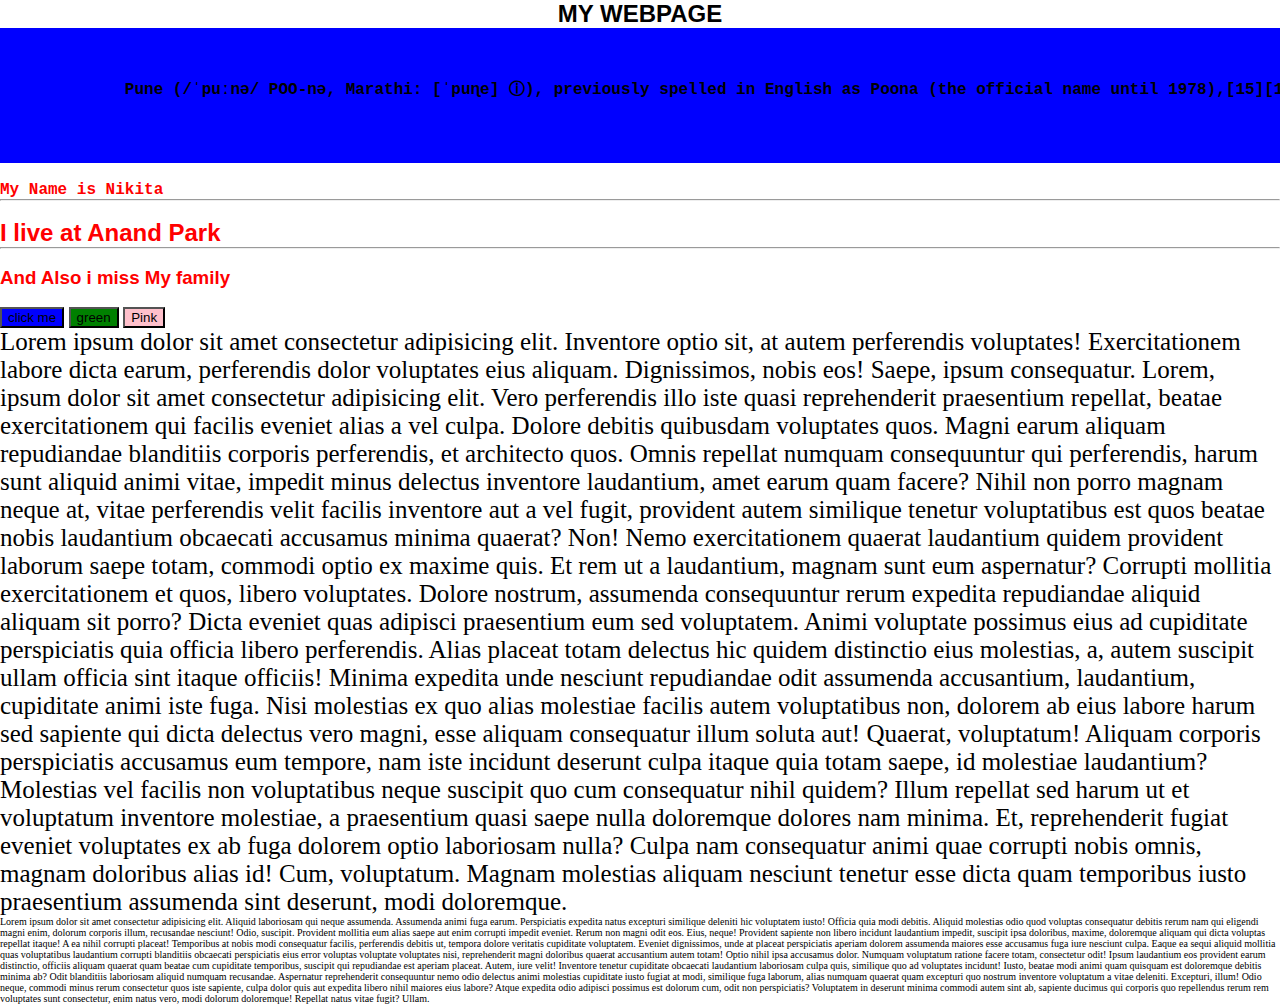
<file: MyCSS/index.html>
<!DOCTYPE html>
<html>
<head>
    <title>My First Css Assignment by Apna College</title>
    <link rel="stylesheet" href="style.css">
    <style>
    #b3{
        background-color:pink;
    }
    </style>
</head>
    <body>
        <div id="font">
        <h2 class="h2">
            My Webpage
            </h2>
        <div id="box" aria-colspan="30px">
            <pre>
                <h1>
                   
             Pune (/ˈpuːnə/ POO-nə, Marathi: [ˈpuɳe] ⓘ), previously spelled in English as Poona (the official name until 1978),[15][16] is a city in Maharashtra state in the Deccan plateau in Western India. It is the administrative headquarters of the Pune district, and of Pune division. According to the 2011 Census of India, Pune is the ninth-most populous city in India with a population of 3.1 million residents within the city limits, and has a population of 7.2 million residents in the metropolitan region, making it the eight-most populous metropolitan area in India. [17] The city of Pune is part of Pune Metropolitan Region.[18] Pune is one of the largest IT hubs in India.[19][20] It is also one of the most important automobile and manufacturing hubs of India.[21] Pune is often referred to as "Oxford of the East" because of its highly regarded educational institutions in the city.[22][23][24] It has been ranked "the most liveable city in India" several times.
            </h1>
            
            </pre>
        </div>
        <br>
        <h1 class="heading">My Name is Nikita</h1><hr><br>
        <h2 class="heading">I live at Anand Park</h2><hr><br>
        <h3 class="heading">And Also i miss My family</h3><br>
        <input type="button" value="click me" id="b1" style="background-color: blue;">
        <input type="button" value="green" id="b2">
        <input type="button" value="Pink" id="b3">
       </div> 

       <div id="outer">
        <p>Lorem ipsum dolor sit amet consectetur adipisicing elit. Inventore optio sit, at autem perferendis voluptates! Exercitationem labore dicta earum, perferendis dolor voluptates eius aliquam. Dignissimos, nobis eos! Saepe, ipsum consequatur.
            Lorem, ipsum dolor sit amet consectetur adipisicing elit. Vero perferendis illo iste quasi reprehenderit praesentium repellat, beatae exercitationem qui facilis eveniet alias a vel culpa. Dolore debitis quibusdam voluptates quos.
            Magni earum aliquam repudiandae blanditiis corporis perferendis, et architecto quos. Omnis repellat numquam consequuntur qui perferendis, harum sunt aliquid animi vitae, impedit minus delectus inventore laudantium, amet earum quam facere?
            Nihil non porro magnam neque at, vitae perferendis velit facilis inventore aut a vel fugit, provident autem similique tenetur voluptatibus est quos beatae nobis laudantium obcaecati accusamus minima quaerat? Non!
            Nemo exercitationem quaerat laudantium quidem provident laborum saepe totam, commodi optio ex maxime quis. Et rem ut a laudantium, magnam sunt eum aspernatur? Corrupti mollitia exercitationem et quos, libero voluptates.
            Dolore nostrum, assumenda consequuntur rerum expedita repudiandae aliquid aliquam sit porro? Dicta eveniet quas adipisci praesentium eum sed voluptatem. Animi voluptate possimus eius ad cupiditate perspiciatis quia officia libero perferendis.
            Alias placeat totam delectus hic quidem distinctio eius molestias, a, autem suscipit ullam officia sint itaque officiis! Minima expedita unde nesciunt repudiandae odit assumenda accusantium, laudantium, cupiditate animi iste fuga.
            Nisi molestias ex quo alias molestiae facilis autem voluptatibus non, dolorem ab eius labore harum sed sapiente qui dicta delectus vero magni, esse aliquam consequatur illum soluta aut! Quaerat, voluptatum!
            Aliquam corporis perspiciatis accusamus eum tempore, nam iste incidunt deserunt culpa itaque quia totam saepe, id molestiae laudantium? Molestias vel facilis non voluptatibus neque suscipit quo cum consequatur nihil quidem?
            Illum repellat sed harum ut et voluptatum inventore molestiae, a praesentium quasi saepe nulla doloremque dolores nam minima. Et, reprehenderit fugiat eveniet voluptates ex ab fuga dolorem optio laboriosam nulla?
            Culpa nam consequatur animi quae corrupti nobis omnis, magnam doloribus alias id! Cum, voluptatum. Magnam molestias aliquam nesciunt tenetur esse dicta quam temporibus iusto praesentium assumenda sint deserunt, modi doloremque.
        </p>    
        <div id="inner">
          <p>
            Lorem ipsum dolor sit amet consectetur adipisicing elit. Aliquid laboriosam qui neque assumenda. Assumenda animi fuga earum. Perspiciatis expedita natus excepturi similique deleniti hic voluptatem iusto! Officia quia modi debitis.
            Aliquid molestias odio quod voluptas consequatur debitis rerum nam qui eligendi magni enim, dolorum corporis illum, recusandae nesciunt! Odio, suscipit. Provident mollitia eum alias saepe aut enim corrupti impedit eveniet.
            Rerum non magni odit eos. Eius, neque! Provident sapiente non libero incidunt laudantium impedit, suscipit ipsa doloribus, maxime, doloremque aliquam qui dicta voluptas repellat itaque! A ea nihil corrupti placeat!
            Temporibus at nobis modi consequatur facilis, perferendis debitis ut, tempora dolore veritatis cupiditate voluptatem. Eveniet dignissimos, unde at placeat perspiciatis aperiam dolorem assumenda maiores esse accusamus fuga iure nesciunt culpa.
            Eaque ea sequi aliquid mollitia quas voluptatibus laudantium corrupti blanditiis obcaecati perspiciatis eius error voluptas voluptate voluptates nisi, reprehenderit magni doloribus quaerat accusantium autem totam! Optio nihil ipsa accusamus dolor.
            Numquam voluptatum ratione facere totam, consectetur odit! Ipsum laudantium eos provident earum distinctio, officiis aliquam quaerat quam beatae cum cupiditate temporibus, suscipit qui repudiandae est aperiam placeat. Autem, iure velit!
            Inventore tenetur cupiditate obcaecati laudantium laboriosam culpa quis, similique quo ad voluptates incidunt! Iusto, beatae modi animi quam quisquam est doloremque debitis minima ab? Odit blanditiis laboriosam aliquid numquam recusandae.
            Aspernatur reprehenderit consequuntur nemo odio delectus animi molestias cupiditate iusto fugiat at modi, similique fuga laborum, alias numquam quaerat quam excepturi quo nostrum inventore voluptatum a vitae deleniti. Excepturi, illum!
            Odio neque, commodi minus rerum consectetur quos iste sapiente, culpa dolor quis aut expedita libero nihil maiores eius labore? Atque expedita odio adipisci possimus est dolorum cum, odit non perspiciatis?
            Voluptatem in deserunt minima commodi autem sint ab, sapiente ducimus qui corporis quo repellendus rerum rem voluptates sunt consectetur, enim natus vero, modi dolorum doloremque! Repellat natus vitae fugit? Ullam.
            </p>      
            </div>
        </div>
    </body>
</html>
</file>
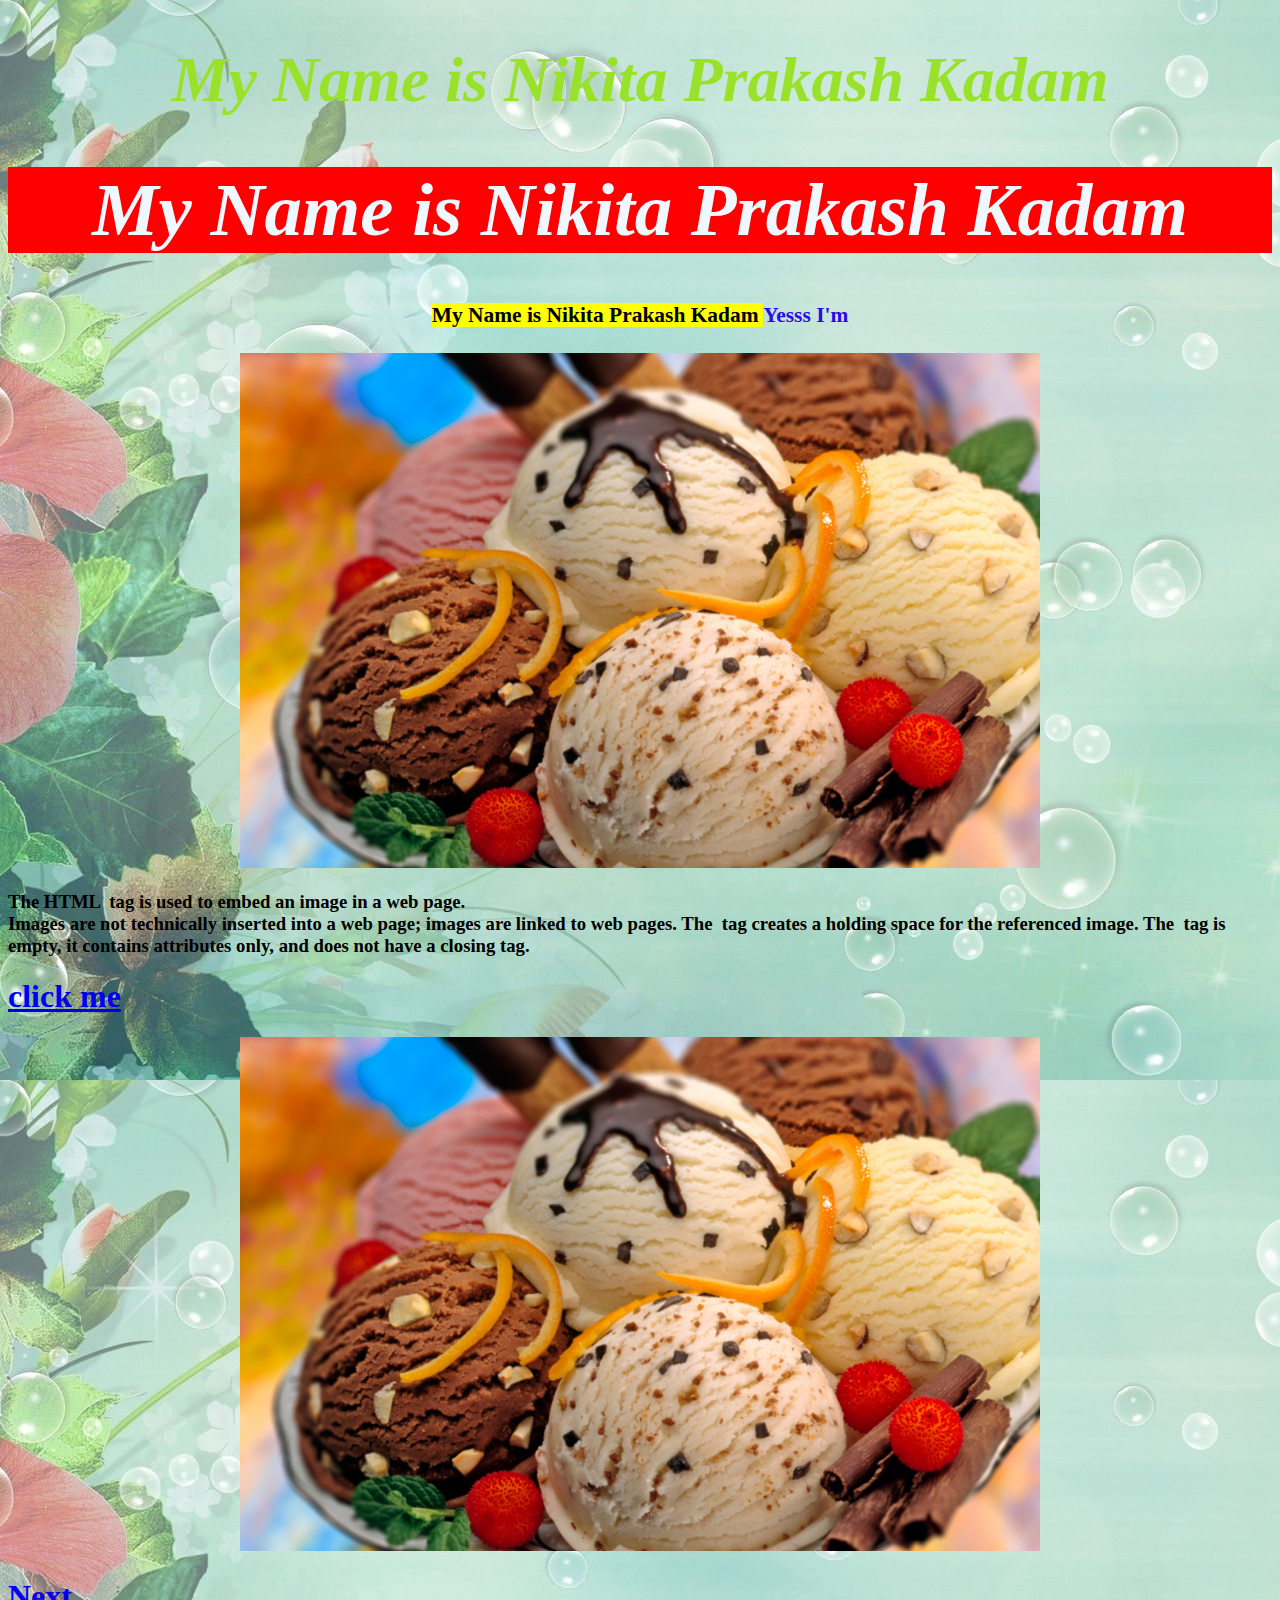
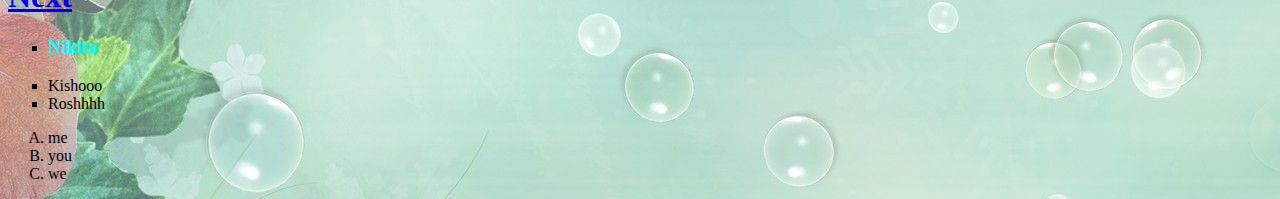
<file: 8mar.html>
<!DOCTYPE html>
<html>
    <head>
        <title>Heyyy This is my first web page</title>
    </head>
        <body style="background-image:url(bc2.jpg)">
            
            <h1><center><h1 style="color:rgb(153, 226, 43)"><i>My Name is Nikita Prakash Kadam </i></center></h1>
            <h3><center><h1 style="background-color: rgb(255, 0, 0);"><em><h1 style="color: aliceblue;">My Name is Nikita Prakash Kadam </em></center></h1>
            <h6><center><h1 style="color:rgb(44, 11, 232)"><mark>My Name is Nikita Prakash Kadam </mark>Yesss I'm</center></h6>
            <center><img src="ice.jpg" width="800px" height="400%"></center>
            <p><h3>The HTML <img> tag is used to embed an image in a web page.<br> Images are not technically inserted into a web page; images are linked to web pages. The <img> 
                tag creates a holding space for the referenced image. The <img> tag is empty, it contains attributes only, and does not have a closing tag.</h3></p>
            <h1><a href="https://examform.unipune.ac.in/">click me</a></h1>
            <center><h3><a href="https://upsconline.nic.in/viewapplication.php"><img src="ice.jpg" width="800px" height="400%"></a></h3></center>
            <h1><a href="practice.html">Next</a></h1>
            <ul type="square">
                <li><h3 style="color: aqua;"> Nikita</li></h3>
                <li> Kishooo</li>
                <li> Roshhhh</li>
            </ul>

            <ol type="A">
                <li> me</li>
                <li> you</li>
                <li> we</li>
            </ol>
        </body>
        
    </html>
</file>
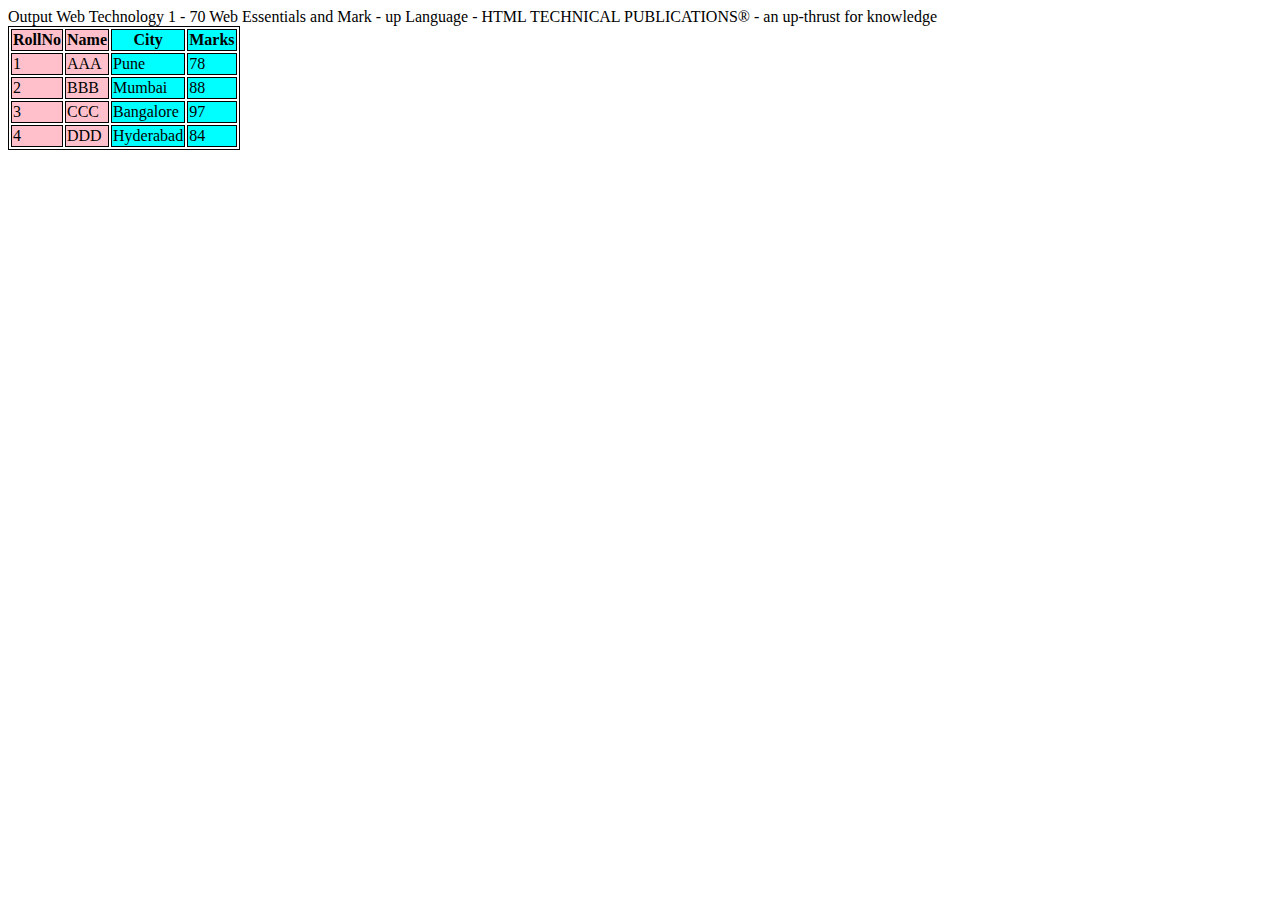
<file: 9mar.html>
<!DOCTYPE html> 
<html> 
<head> 
<style> 
table, th, td { 
 border: 1px solid black; 
} 
</style> 
</head> 
<body> 
<table> 
 <colgroup> 
 <col span="2" style="background-color:pink"> 
 <col span="2" style="background-color:aqua"> 
 </colgroup> 
 <tr> 
 <th>RollNo</th> 
 <th>Name</th> 
 <th>City</th> 
 <th>Marks</th> 
 </tr> 
 <tr> 
 <td>1</td> 
 <td>AAA</td> 
 <td>Pune</td> 
 <td>78</td> 
 </tr> 
 <tr> 
 <td>2</td> 
 <td>BBB</td> 
 <td>Mumbai</td> 
 <td>88</td> 
 </tr> 
 <tr> 
 <td>3</td> 
 <td>CCC</td> 
Output 
Web Technology 1 - 70 Web Essentials and Mark - up Language - HTML 
TECHNICAL PUBLICATIONS® - an up-thrust for knowledge 
<td>Bangalore</td> 
 <td>97</td> 
</tr> 
 <tr> 
 <td>4</td> 
 <td>DDD</td> 
 <td>Hyderabad</td> 
 <td>84</td> 
 </tr> 
</table> 
</body> 
</html>
</file>
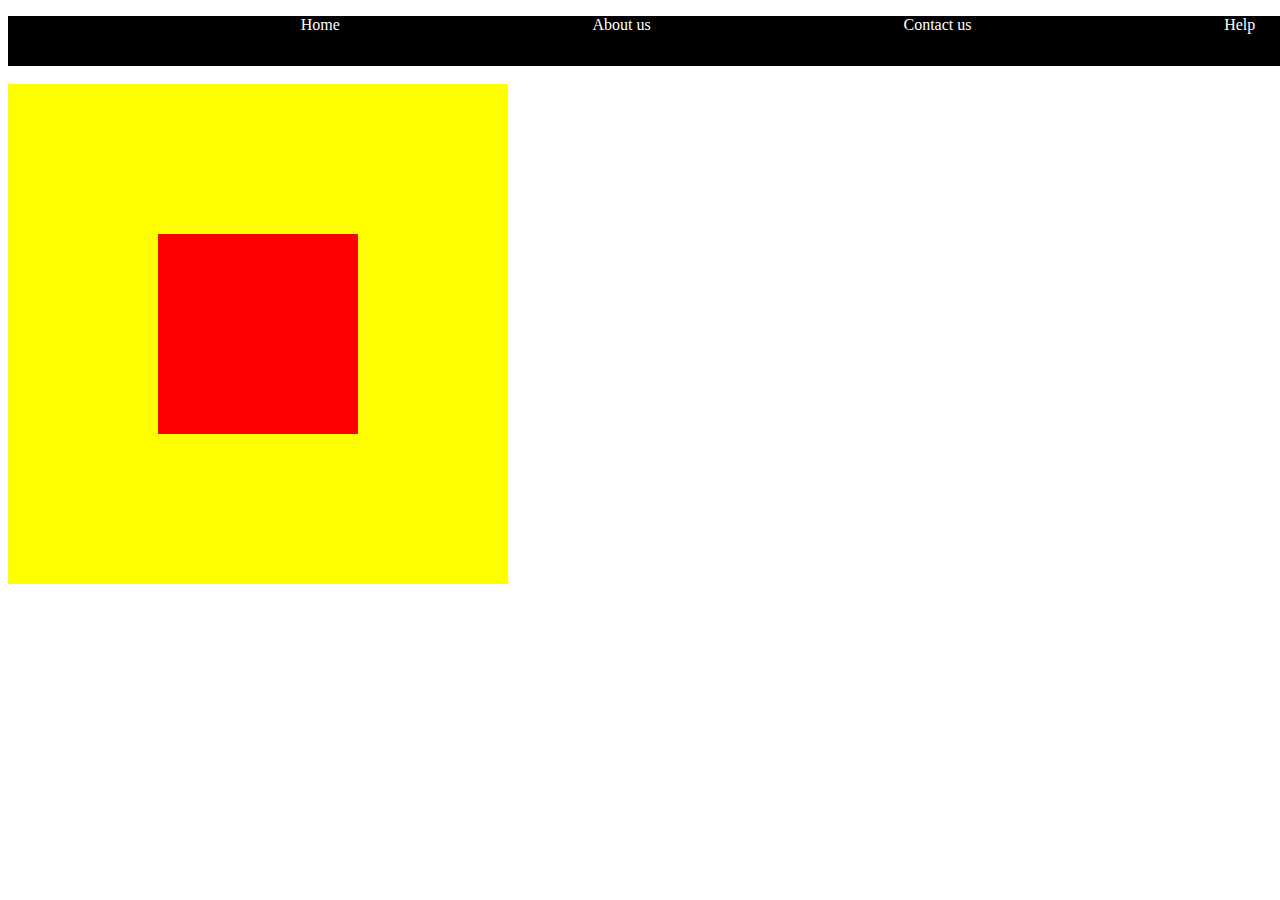
<file: flex.html>
<!DOCTYPE html>
<html>
    <head>
        <title>Flex layout</title>
        <link rel="stylesheet" href="flex.css">
    </head>
    <body>
        <div>
        <ul id="container">
            <li><a href="#">Home</a></li>
            <li><a href="#">About us</a></li>
            <li><a href="#">Contact us</a></li>
            <li><a href="#">Help</a></li>
        </ul>
        </div>
        <br>
        <div id="div1">
            <div id="div2">

            </div>
            </div1>
            
    </body>
</html>
</file>
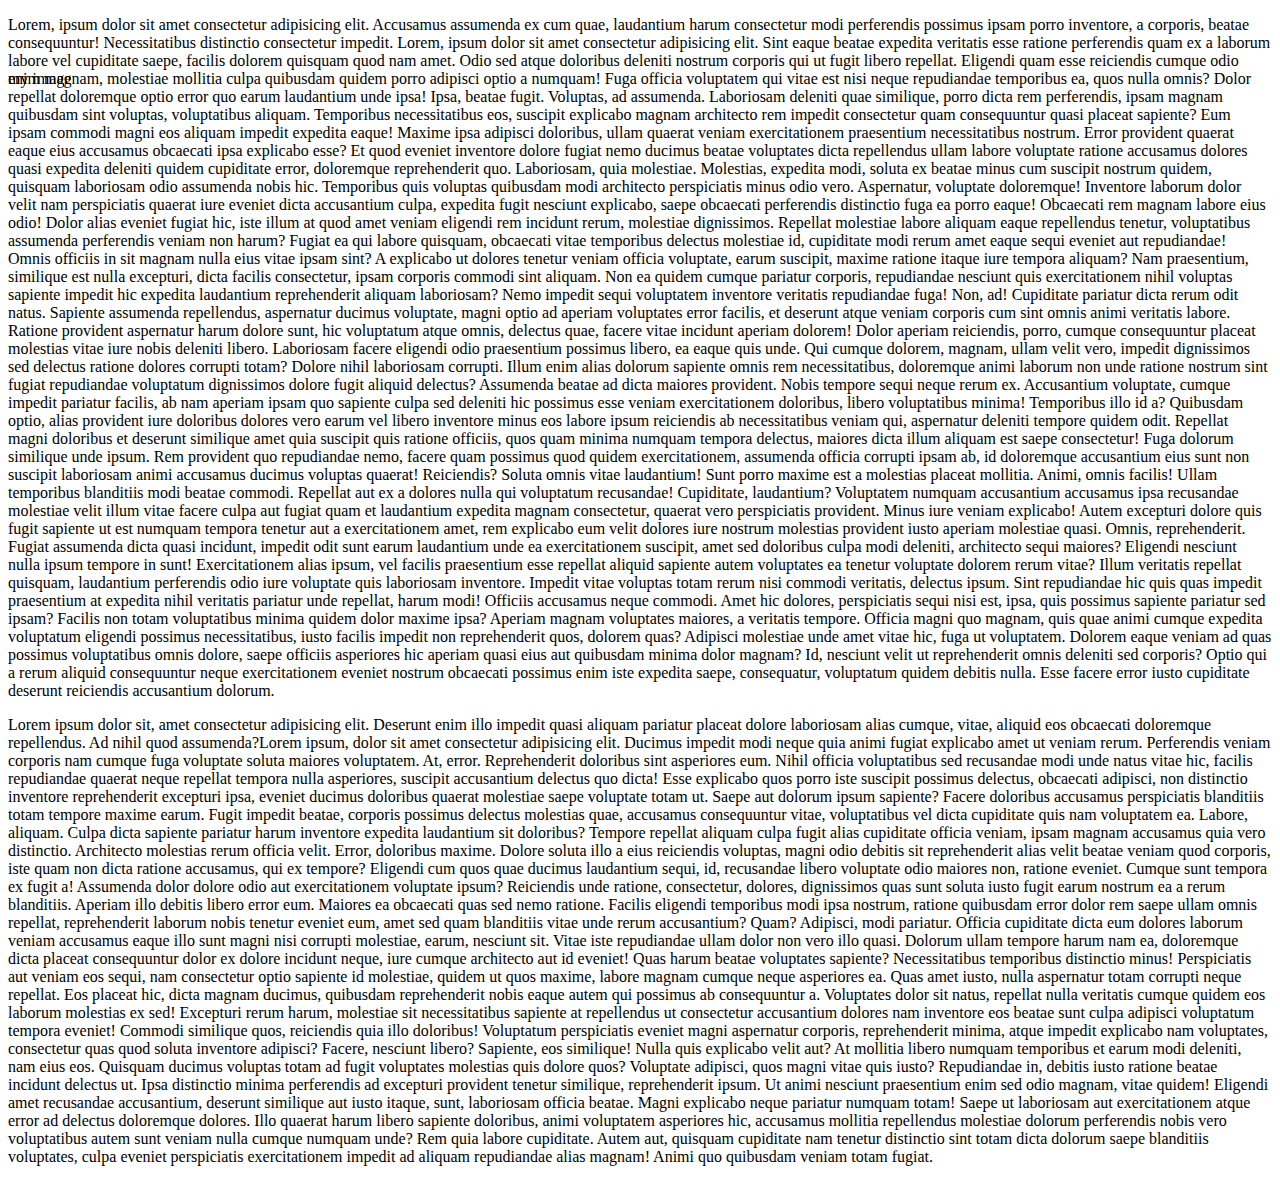
<file: position.html>
<!DOCTYPE html>
<html>
    <head>
        <title>My Layout Window</title>
        <link rel="stylesheet" href="position.css">
    </head>
    <body>
        <p>
            Lorem, ipsum dolor sit amet consectetur adipisicing elit. Accusamus assumenda ex cum quae, laudantium harum consectetur modi perferendis possimus ipsam porro inventore, a corporis, beatae consequuntur! Necessitatibus distinctio consectetur impedit. Lorem, ipsum dolor sit amet consectetur adipisicing elit. Sint eaque beatae expedita veritatis esse ratione perferendis quam ex a laborum labore vel cupiditate saepe, facilis dolorem quisquam quod nam amet.
            Odio sed atque doloribus deleniti nostrum corporis qui ut fugit libero repellat. Eligendi quam esse reiciendis cumque odio enim magnam, molestiae mollitia culpa quibusdam quidem porro adipisci optio a numquam!
            Fuga officia voluptatem qui vitae est nisi neque repudiandae temporibus ea, quos nulla omnis? Dolor repellat doloremque optio error quo earum laudantium unde ipsa! Ipsa, beatae fugit. Voluptas, ad assumenda.
            Laboriosam deleniti quae similique, porro dicta rem perferendis, ipsam magnam quibusdam sint voluptas, voluptatibus aliquam. Temporibus necessitatibus eos, suscipit explicabo magnam architecto rem impedit consectetur quam consequuntur quasi placeat sapiente?
            Eum ipsam commodi magni eos aliquam impedit expedita eaque! Maxime ipsa adipisci doloribus, ullam quaerat veniam exercitationem praesentium necessitatibus nostrum. Error provident quaerat eaque eius accusamus obcaecati ipsa explicabo esse?
            Et quod eveniet inventore dolore fugiat nemo ducimus beatae voluptates dicta repellendus ullam labore voluptate ratione accusamus dolores quasi expedita deleniti quidem cupiditate error, doloremque reprehenderit quo. Laboriosam, quia molestiae.
            Molestias, expedita modi, soluta ex beatae minus cum suscipit nostrum quidem, quisquam laboriosam odio assumenda nobis hic. Temporibus quis voluptas quibusdam modi architecto perspiciatis minus odio vero. Aspernatur, voluptate doloremque!
            Inventore laborum dolor velit nam perspiciatis quaerat iure eveniet dicta accusantium culpa, expedita fugit nesciunt explicabo, saepe obcaecati perferendis distinctio fuga ea porro eaque! Obcaecati rem magnam labore eius odio!
            Dolor alias eveniet fugiat hic, iste illum at quod amet veniam eligendi rem incidunt rerum, molestiae dignissimos. Repellat molestiae labore aliquam eaque repellendus tenetur, voluptatibus assumenda perferendis veniam non harum?
            Fugiat ea qui labore quisquam, obcaecati vitae temporibus delectus molestiae id, cupiditate modi rerum amet eaque sequi eveniet aut repudiandae! Omnis officiis in sit magnam nulla eius vitae ipsam sint?
            A explicabo ut dolores tenetur veniam officia voluptate, earum suscipit, maxime ratione itaque iure tempora aliquam? Nam praesentium, similique est nulla excepturi, dicta facilis consectetur, ipsam corporis commodi sint aliquam.
            Non ea quidem cumque pariatur corporis, repudiandae nesciunt quis exercitationem nihil voluptas sapiente impedit hic expedita laudantium reprehenderit aliquam laboriosam? Nemo impedit sequi voluptatem inventore veritatis repudiandae fuga! Non, ad!
            Cupiditate pariatur dicta rerum odit natus. Sapiente assumenda repellendus, aspernatur ducimus voluptate, magni optio ad aperiam voluptates error facilis, et deserunt atque veniam corporis cum sint omnis animi veritatis labore.
            Ratione provident aspernatur harum dolore sunt, hic voluptatum atque omnis, delectus quae, facere vitae incidunt aperiam dolorem! Dolor aperiam reiciendis, porro, cumque consequuntur placeat molestias vitae iure nobis deleniti libero.
            Laboriosam facere eligendi odio praesentium possimus libero, ea eaque quis unde. Qui cumque dolorem, magnam, ullam velit vero, impedit dignissimos sed delectus ratione dolores corrupti totam? Dolore nihil laboriosam corrupti.
            Illum enim alias dolorum sapiente omnis rem necessitatibus, doloremque animi laborum non unde ratione nostrum sint fugiat repudiandae voluptatum dignissimos dolore fugit aliquid delectus? Assumenda beatae ad dicta maiores provident.
            Nobis tempore sequi neque rerum ex. Accusantium voluptate, cumque impedit pariatur facilis, ab nam aperiam ipsam quo sapiente culpa sed deleniti hic possimus esse veniam exercitationem doloribus, libero voluptatibus minima!
            Temporibus illo id a? Quibusdam optio, alias provident iure doloribus dolores vero earum vel libero inventore minus eos labore ipsum reiciendis ab necessitatibus veniam qui, aspernatur deleniti tempore quidem odit.
            Repellat magni doloribus et deserunt similique amet quia suscipit quis ratione officiis, quos quam minima numquam tempora delectus, maiores dicta illum aliquam est saepe consectetur! Fuga dolorum similique unde ipsum.
            Rem provident quo repudiandae nemo, facere quam possimus quod quidem exercitationem, assumenda officia corrupti ipsam ab, id doloremque accusantium eius sunt non suscipit laboriosam animi accusamus ducimus voluptas quaerat! Reiciendis?
            Soluta omnis vitae laudantium! Sunt porro maxime est a molestias placeat mollitia. Animi, omnis facilis! Ullam temporibus blanditiis modi beatae commodi. Repellat aut ex a dolores nulla qui voluptatum recusandae!
            Cupiditate, laudantium? Voluptatem numquam accusantium accusamus ipsa recusandae molestiae velit illum vitae facere culpa aut fugiat quam et laudantium expedita magnam consectetur, quaerat vero perspiciatis provident. Minus iure veniam explicabo!
            Autem excepturi dolore quis fugit sapiente ut est numquam tempora tenetur aut a exercitationem amet, rem explicabo eum velit dolores iure nostrum molestias provident iusto aperiam molestiae quasi. Omnis, reprehenderit.
            Fugiat assumenda dicta quasi incidunt, impedit odit sunt earum laudantium unde ea exercitationem suscipit, amet sed doloribus culpa modi deleniti, architecto sequi maiores? Eligendi nesciunt nulla ipsum tempore in sunt!
            Exercitationem alias ipsum, vel facilis praesentium esse repellat aliquid sapiente autem voluptates ea tenetur voluptate dolorem rerum vitae? Illum veritatis repellat quisquam, laudantium perferendis odio iure voluptate quis laboriosam inventore.
            Impedit vitae voluptas totam rerum nisi commodi veritatis, delectus ipsum. Sint repudiandae hic quis quas impedit praesentium at expedita nihil veritatis pariatur unde repellat, harum modi! Officiis accusamus neque commodi.
            Amet hic dolores, perspiciatis sequi nisi est, ipsa, quis possimus sapiente pariatur sed ipsam? Facilis non totam voluptatibus minima quidem dolor maxime ipsa? Aperiam magnam voluptates maiores, a veritatis tempore.
            Officia magni quo magnam, quis quae animi cumque expedita voluptatum eligendi possimus necessitatibus, iusto facilis impedit non reprehenderit quos, dolorem quas? Adipisci molestiae unde amet vitae hic, fuga ut voluptatem.
            Dolorem eaque veniam ad quas possimus voluptatibus omnis dolore, saepe officiis asperiores hic aperiam quasi eius aut quibusdam minima dolor magnam? Id, nesciunt velit ut reprehenderit omnis deleniti sed corporis?
            Optio qui a rerum aliquid consequuntur neque exercitationem eveniet nostrum obcaecati possimus enim iste expedita saepe, consequatur, voluptatum quidem debitis nulla. Esse facere error iusto cupiditate deserunt reiciendis accusantium dolorum.
        </p>
        <div>
            my image
        </div>

     <p>
          Lorem ipsum dolor sit, amet consectetur adipisicing elit. Deserunt enim illo impedit quasi aliquam pariatur placeat dolore laboriosam alias cumque, vitae, aliquid eos obcaecati doloremque repellendus. Ad nihil quod assumenda?Lorem ipsum, dolor sit amet consectetur adipisicing elit. Ducimus impedit modi neque quia animi fugiat explicabo amet ut veniam rerum. Perferendis veniam corporis nam cumque fuga voluptate soluta maiores voluptatem.
          At, error. Reprehenderit doloribus sint asperiores eum. Nihil officia voluptatibus sed recusandae modi unde natus vitae hic, facilis repudiandae quaerat neque repellat tempora nulla asperiores, suscipit accusantium delectus quo dicta!
          Esse explicabo quos porro iste suscipit possimus delectus, obcaecati adipisci, non distinctio inventore reprehenderit excepturi ipsa, eveniet ducimus doloribus quaerat molestiae saepe voluptate totam ut. Saepe aut dolorum ipsum sapiente?
          Facere doloribus accusamus perspiciatis blanditiis totam tempore maxime earum. Fugit impedit beatae, corporis possimus delectus molestias quae, accusamus consequuntur vitae, voluptatibus vel dicta cupiditate quis nam voluptatem ea. Labore, aliquam.
          Culpa dicta sapiente pariatur harum inventore expedita laudantium sit doloribus? Tempore repellat aliquam culpa fugit alias cupiditate officia veniam, ipsam magnam accusamus quia vero distinctio. Architecto molestias rerum officia velit.
          Error, doloribus maxime. Dolore soluta illo a eius reiciendis voluptas, magni odio debitis sit reprehenderit alias velit beatae veniam quod corporis, iste quam non dicta ratione accusamus, qui ex tempore?
          Eligendi cum quos quae ducimus laudantium sequi, id, recusandae libero voluptate odio maiores non, ratione eveniet. Cumque sunt tempora ex fugit a! Assumenda dolor dolore odio aut exercitationem voluptate ipsum?
          Reiciendis unde ratione, consectetur, dolores, dignissimos quas sunt soluta iusto fugit earum nostrum ea a rerum blanditiis. Aperiam illo debitis libero error eum. Maiores ea obcaecati quas sed nemo ratione.
          Facilis eligendi temporibus modi ipsa nostrum, ratione quibusdam error dolor rem saepe ullam omnis repellat, reprehenderit laborum nobis tenetur eveniet eum, amet sed quam blanditiis vitae unde rerum accusantium? Quam?
          Adipisci, modi pariatur. Officia cupiditate dicta eum dolores laborum veniam accusamus eaque illo sunt magni nisi corrupti molestiae, earum, nesciunt sit. Vitae iste repudiandae ullam dolor non vero illo quasi.
          Dolorum ullam tempore harum nam ea, doloremque dicta placeat consequuntur dolor ex dolore incidunt neque, iure cumque architecto aut id eveniet! Quas harum beatae voluptates sapiente? Necessitatibus temporibus distinctio minus!
          Perspiciatis aut veniam eos sequi, nam consectetur optio sapiente id molestiae, quidem ut quos maxime, labore magnam cumque neque asperiores ea. Quas amet iusto, nulla aspernatur totam corrupti neque repellat.
          Eos placeat hic, dicta magnam ducimus, quibusdam reprehenderit nobis eaque autem qui possimus ab consequuntur a. Voluptates dolor sit natus, repellat nulla veritatis cumque quidem eos laborum molestias ex sed!
          Excepturi rerum harum, molestiae sit necessitatibus sapiente at repellendus ut consectetur accusantium dolores nam inventore eos beatae sunt culpa adipisci voluptatum tempora eveniet! Commodi similique quos, reiciendis quia illo doloribus!
          Voluptatum perspiciatis eveniet magni aspernatur corporis, reprehenderit minima, atque impedit explicabo nam voluptates, consectetur quas quod soluta inventore adipisci? Facere, nesciunt libero? Sapiente, eos similique! Nulla quis explicabo velit aut?
          At mollitia libero numquam temporibus et earum modi deleniti, nam eius eos. Quisquam ducimus voluptas totam ad fugit voluptates molestias quis dolore quos? Voluptate adipisci, quos magni vitae quis iusto?
          Repudiandae in, debitis iusto ratione beatae incidunt delectus ut. Ipsa distinctio minima perferendis ad excepturi provident tenetur similique, reprehenderit ipsum. Ut animi nesciunt praesentium enim sed odio magnam, vitae quidem!
          Eligendi amet recusandae accusantium, deserunt similique aut iusto itaque, sunt, laboriosam officia beatae. Magni explicabo neque pariatur numquam totam! Saepe ut laboriosam aut exercitationem atque error ad delectus doloremque dolores.
          Illo quaerat harum libero sapiente doloribus, animi voluptatem asperiores hic, accusamus mollitia repellendus molestiae dolorum perferendis nobis vero voluptatibus autem sunt veniam nulla cumque numquam unde? Rem quia labore cupiditate.
          Autem aut, quisquam cupiditate nam tenetur distinctio sint totam dicta dolorum saepe blanditiis voluptates, culpa eveniet perspiciatis exercitationem impedit ad aliquam repudiandae alias magnam! Animi quo quibusdam veniam totam fugiat.
            </p>
        </body>
</html>
</file>
<file: text.html>
<!DOCTYPE html>
<body>
    <button onclick="puttext()">+</button>
    <p id="value">0</p>
    <button onclick="gettext()">-</button>

    </br>

    <textarea id="text" name="" id="" cols="30" rows="10">
        </textarea>
        <p id="count"></p>
        <i>
    <script>
        function puttext(){
            var x=document.getElementById("InputText").value;
        }
        function gettext()

        {
            document.getElementById("name").innerHTML=x;
        }
       
       </script>

    </body>
</html>
</file>
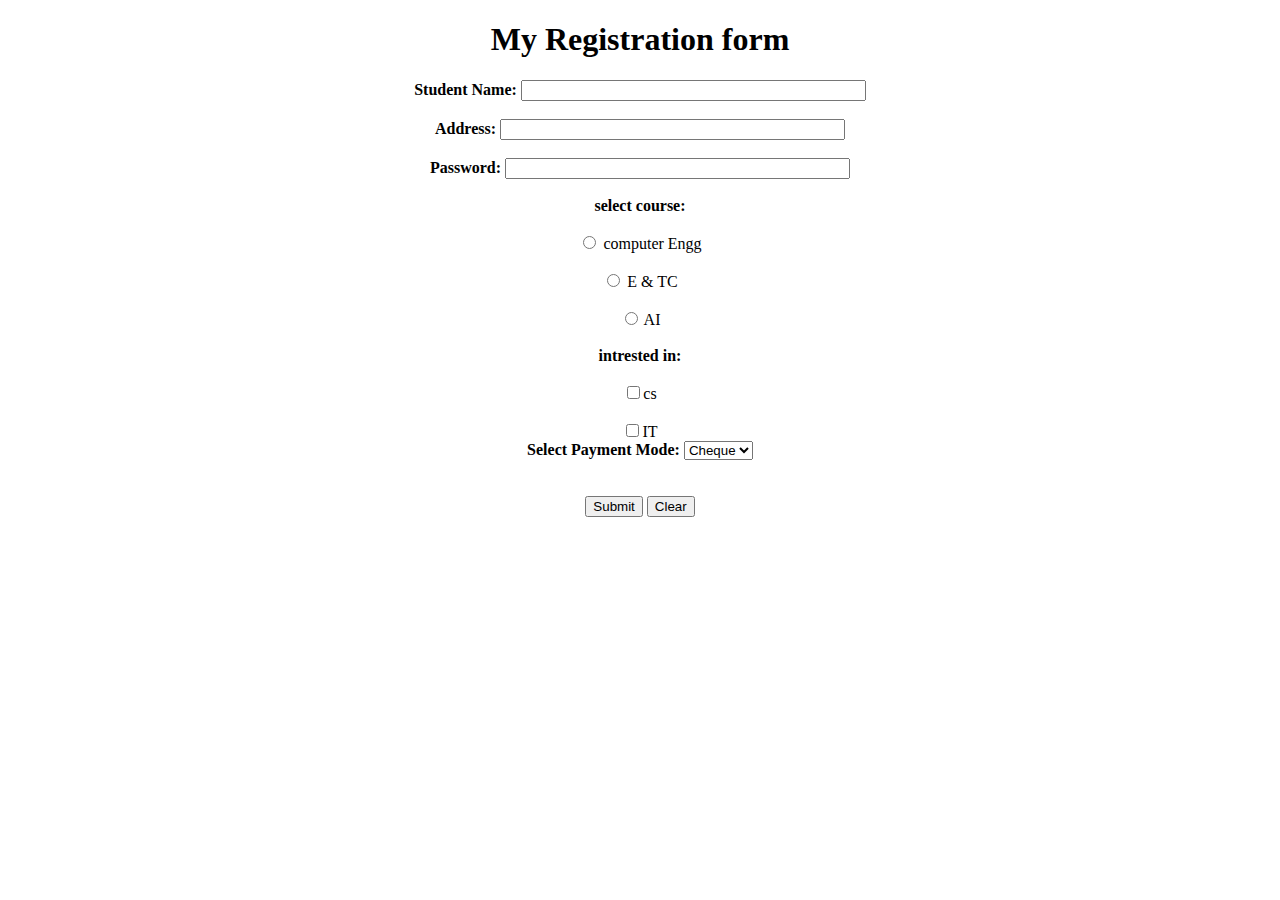
<file: 10mar/form.html>
<!DOCTYPE html>
<html>
    <head>
        <title> My form </title>
    </head>
    <form>
        <center>
    <h1><center>My Registration form</center></h1>
    <b>Student Name: </b><input type="text" size="40"><br/><br/>
    <b>Address: </b><input type="text" size="40"><br/><br/>
    <b>Password:  </b><input type="password" size="40"><br/><br/>
    <b>select course: </b><br/><br/>
    <input type="radio" name="course" value="Computer Engg"> computer Engg<br/><br/>
    <input type="radio" name="course" value="E&TC"> E & TC<br/><br/>
    <input type="radio" name="course" value="AI"> AI<br/><br/>
    <b>intrested in: </b><br/><br/>
    <input type="checkbox" name="intrest in" value="cs">cs<br/><br/>
    <input type="checkbox" name="intrest in" value="IT">IT <br/<br/>
    <b>Select Payment Mode:</b> 
    <select name="MyMenu"> 
    <option value="Cheque">Cheque</option> 
    <option value="Cash">Cash</option> 
    <option value="Card">Card</option> 
    </select> 
    <br/><br/><br/> 
    <input type="submit" value="Submit"/> 
    <input type="reset" value="Clear"/> 
    </center>
    </form>
    </html>
</file>
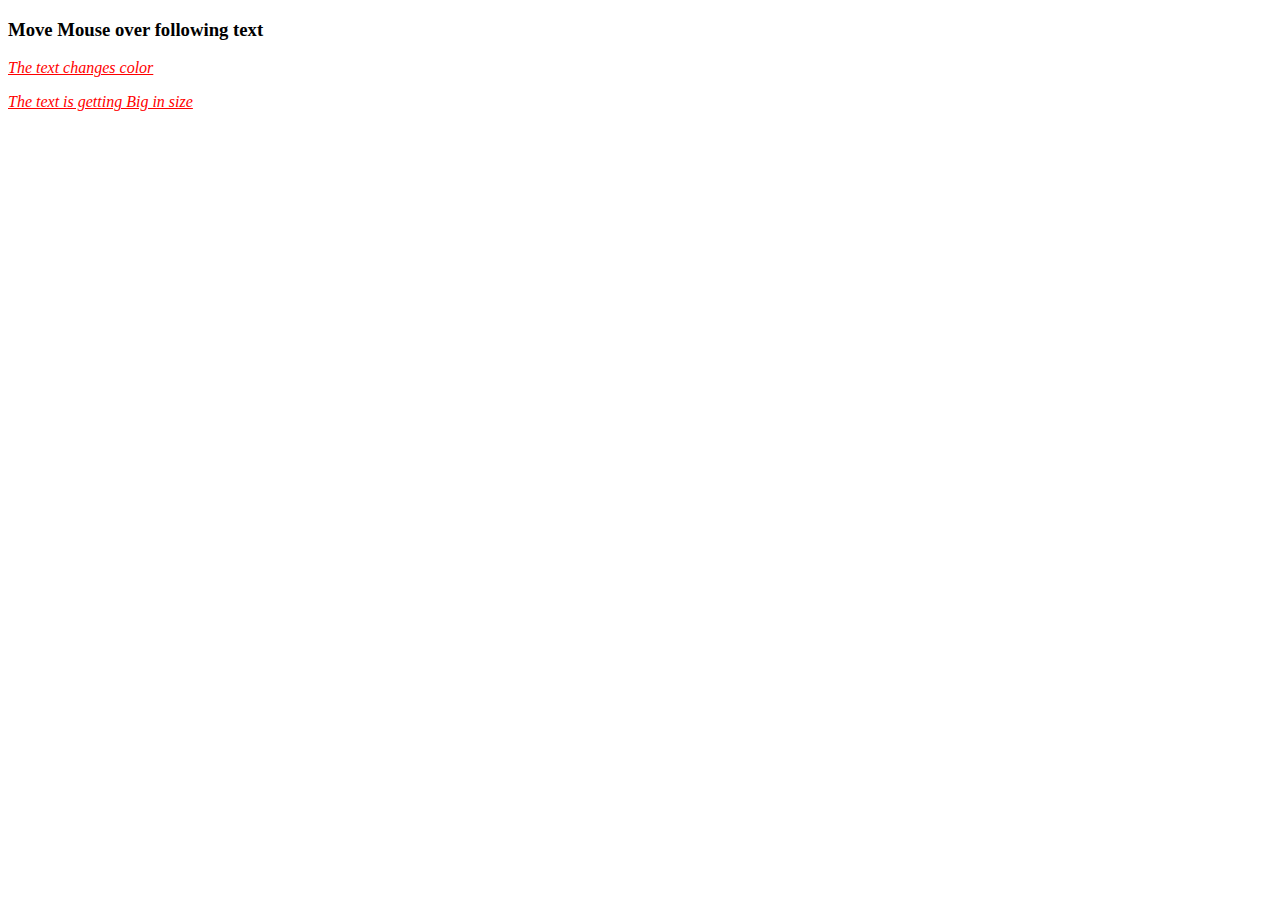
<file: 11mar/psedo.html>
<!DOCTYPE html> 
<html> 
<head> 
 <title>Pseudo classes for hyperlinks</title> 
 <style type="text/css"> 
 a.ColoredTxt:link {color: red} 
 a.ColoredTxt:visited {color: blue} 
 a.ColoredTxt:hover {color: green} 
 a.BigTxt:link {color: red} 
 a.BigTxt:visited {color: blue} 
 
 a.BigTxt:hover {font-size: 200%} 
</style> 
 </head> 
 <body> 
 <h3>Move Mouse over following text</h3> 
 <p> 
 <em> 
 <a class="ColoredTxt" href="mypage.html" target="_blank">The text changes color 
 </a> 
 </em> 
 </p> 
 <p> 
 <em> 
<a class="BigTxt" href="mypage.html" target="_blank">The text is getting Big in size 
 </a> 
 </em> 
 </p> 
</body> 
</html>
</file>
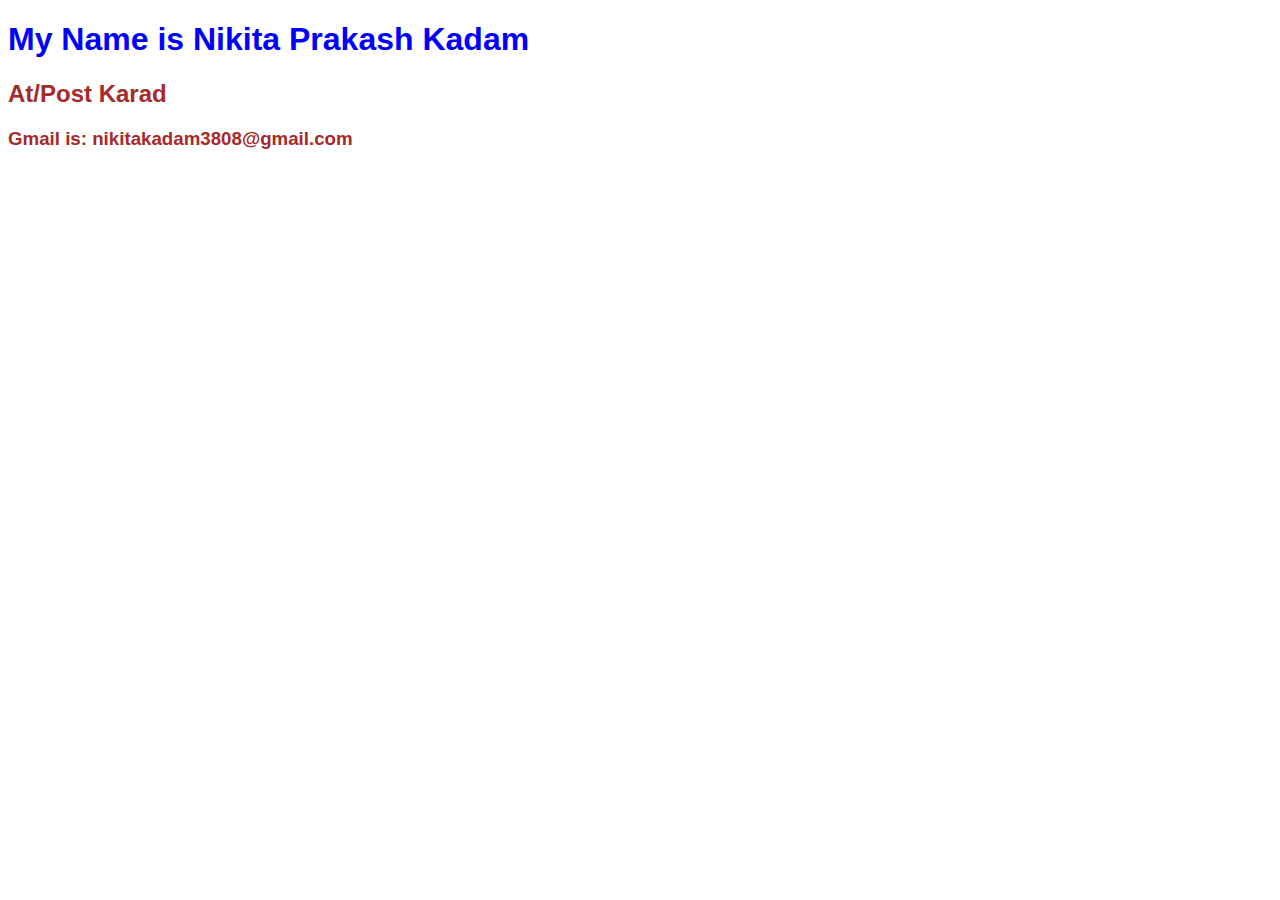
<file: 11mar/selector.html>
<!DOCTYPE html>
<html>
    <head>
        <title> Selector </title>
        <style type="text/css">
     h1{
       font-family: 'Trebuchet MS', 'Lucida Sans Unicode', 'Lucida Grande', 'Lucida Sans', Arial, sans-serif;
       color: blue;
     }
     h2,h3{
        font-family: 'Gill Sans', 'Gill Sans MT', Calibri, 'Trebuchet MS', sans-serif;
        color: brown;
     }
            </style>
        </head>
        <body>
            <h1>My Name is Nikita Prakash Kadam</h1>
            <h2>At/Post Karad</h2>
            <h3>Gmail is: nikitakadam3808@gmail.com</h3>
    </html>
</file>
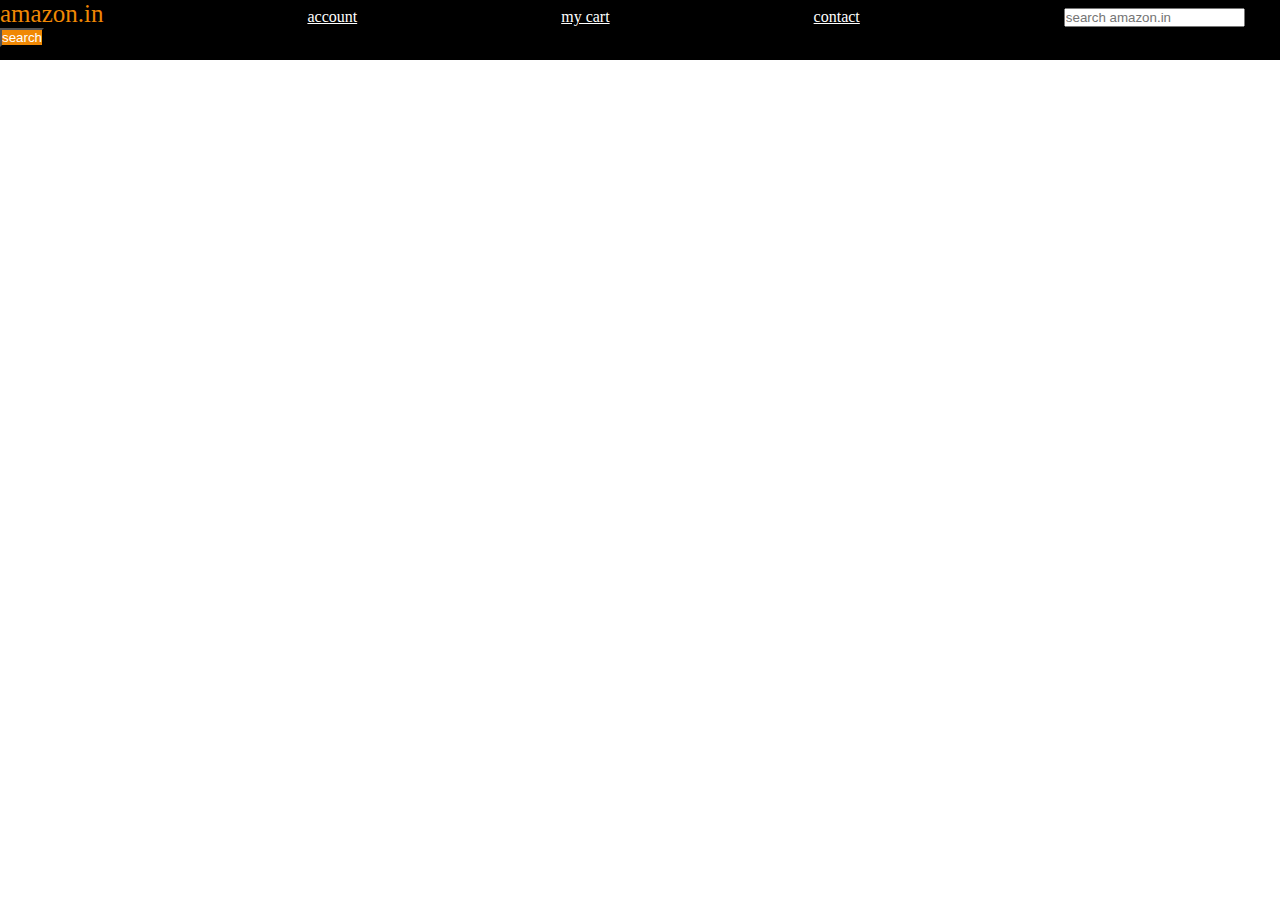
<file: MyCSS/amazon header.html>
<!DOCTYPE html>
<html>
    <head>
        <title>My Amazon Clone</title>
        <link rel="stylesheet" href="amazon.css">
    </head>
        <body>
        <div id="header">
          <a id="logo">amazon.in</a>
          <a href="#">account</a>
          <a href="#">my cart</a>
          <a href="#">contact</a>
          <a>
          <input type="text"  placeholder="search amazon.in">
          <input type="button" id="button" value="search"></a>
       </div>
        </body>
        </html>
</file>
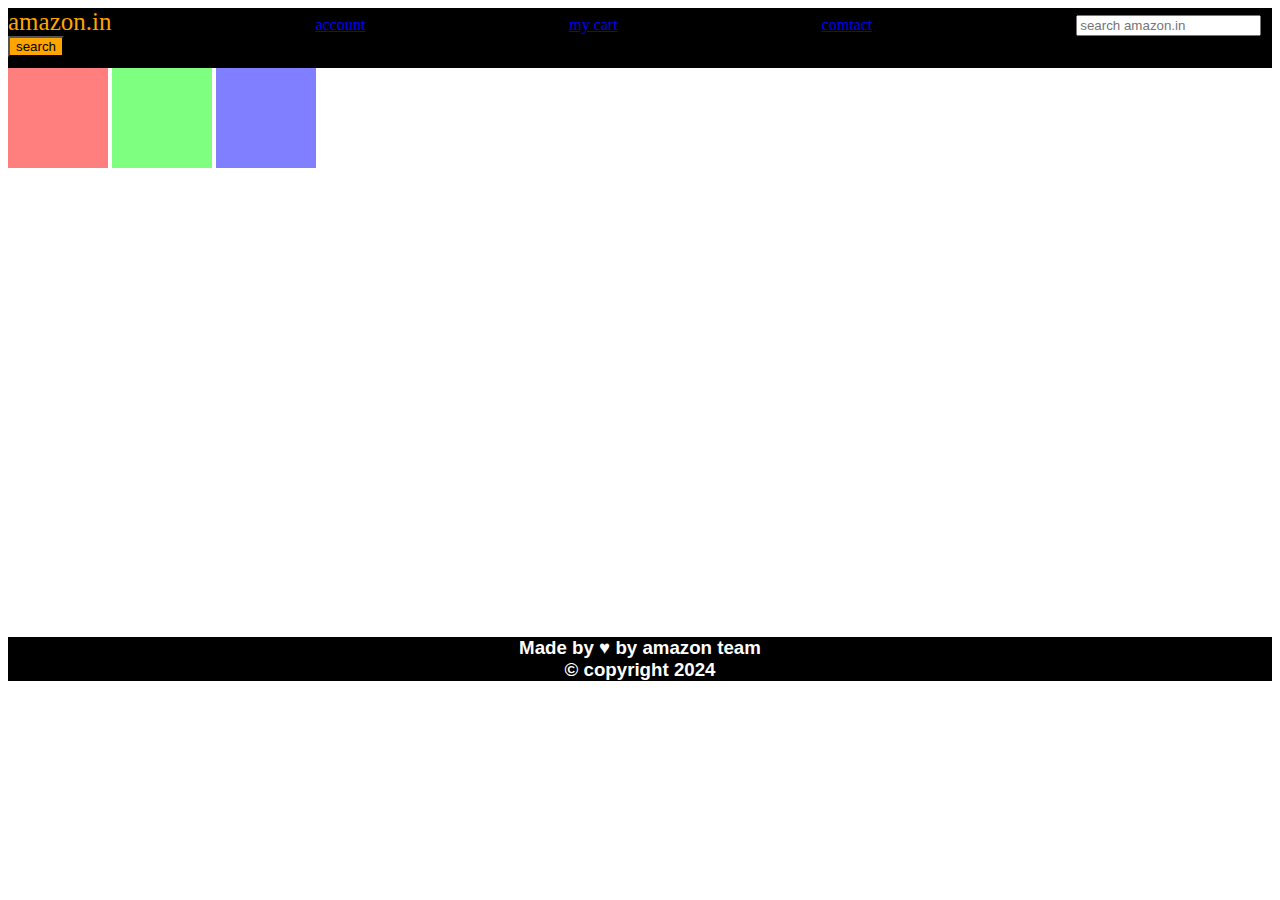
<file: MyCSS/amazonheaderfooter.html>
<!DOCTYPE html>
<html>
    <head>
    
    <title>Display</title>
    <link rel="stylesheet" href="amazondisplay.css">
    
     <div id="navbar">
        <a id="logo">amazon.in</a>
        <a href="#">account</a>
        <a href="#">my cart</a>
        <a href="#">comtact</a>
        <a>
        <input type="text" placeholder="search amazon.in">
        <input type="button" class="button" value="search">
    </a>
    </div>
</head>
    <body>
        <div id="content">
            <div id="contentbox" style="background-color: rgba(255,0,0,0.5);"></div>
                <div id="contentbox" style="background-color: rgba(0,255,0,0.5);"></div>
                  <div id="contentbox" style="background-color: rgba(0,0,255,0.5);"> </div>

        </div>
    
    
        <div id="footer">
            <footer>
        <h3>Made by &hearts; by amazon team<br/>
            &#169; copyright 2024</h3>
        </div>
        </footer>
        </body>  
</html>
</file>
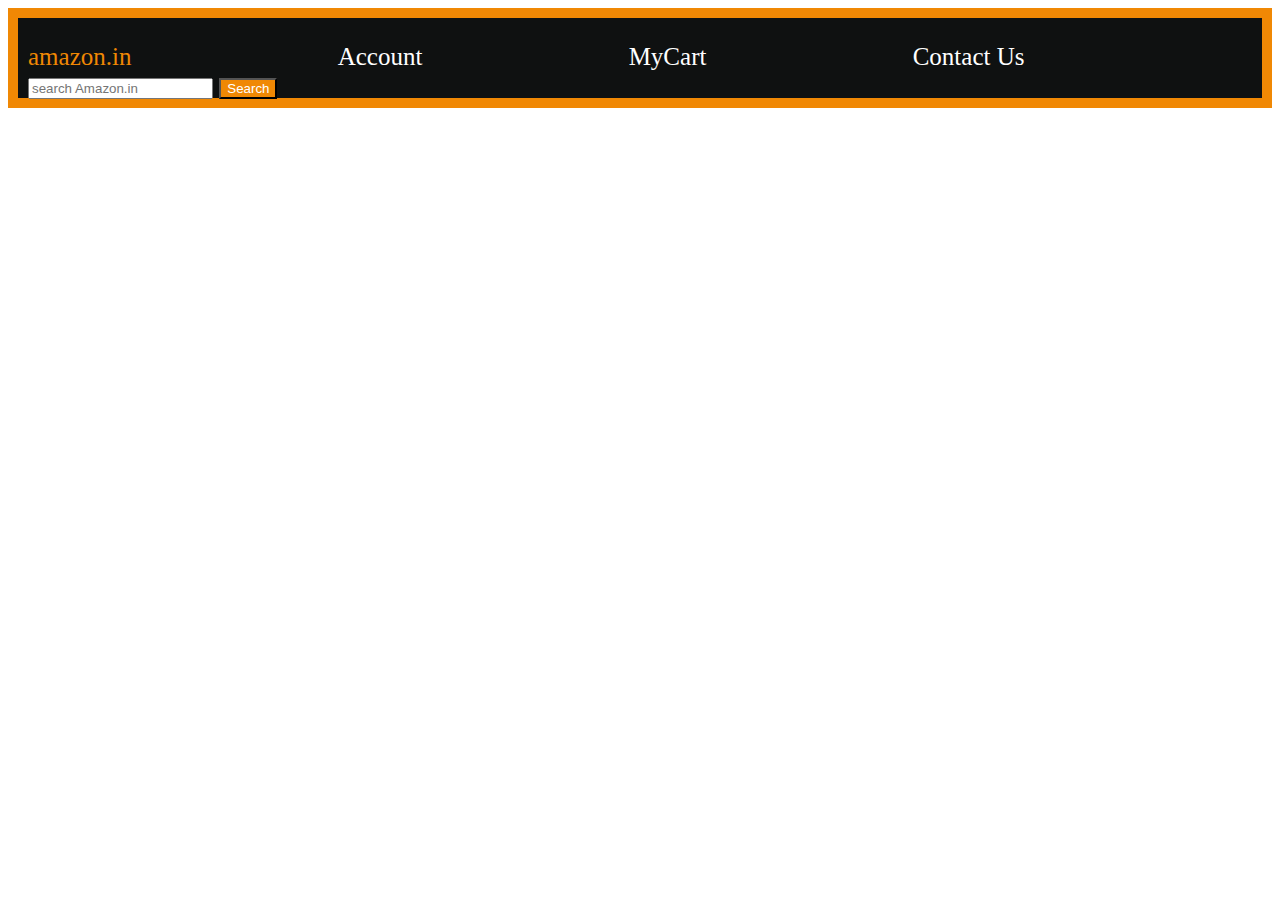
<file: MyCSS/Task3.html>
<!DOCTYPE html>
<html lang="en">
<head>
    <meta charset="UTF-8">
    <meta name="viewport" content="width=device-width, initial-scale=1.0">
    <title>Document</title>
    <link rel="stylesheet" href="Task3.css">
</head>
<body>
    <div class="div1">
        <p class="All">amazon.in
        
        <a href="index.html" id="a1">Account</a>
        
        <a href="index.html" id="a2">MyCart</a>
        <a href="index.html" id="a3">Contact Us</a>
        

        <input type="text" placeholder="search Amazon.in" name="searchbar" id="a4">
        <button id="a5">Search</button>
        </p>

    </div>
</body>
</html>
</file>
<file: MyCSS/style.css>
*{
    margin: 0%;
}
#box{
    background-color: blue;
}
h1{
    font-size: medium;
    font-family: 'Courier New', Courier, monospace;
}
.heading{
    color: red;
}
#b2{
    background-color: green;
}
.h2{
    text-align: center;
    text-transform: uppercase;
}
#font{
    font-family: 'Franklin Gothic Medium', 'Arial Narrow', Arial, sans-serif;
}
#outer{
    font-size: 25px;
}
#inner{
    font-size: 10px;
}
</file>
<file: flex.css>
div{
    background-color: black;
    height: 50px;
    width: 1500px;
}
a{
    text-decoration: none;
    color: white;

}
li{
    list-style-type: none;
}
#container{
    display: flex;
    flex-direction: row;
    justify-content: center;
    justify-content: space-evenly;
}
#div1{
    background-color: yellow;
    height: 500px;
    width: 500px;
    display: flex;
    justify-content: center;
    align-items: center;
}
#div2{
    background-color: red;
    height: 200px;
    width: 200px;


}
</file>
<file: position.css>
div{
    height: 100px;
    width: 100px;
    background-image: url("https://images.unsplash.com/photo-1503435824048-a799a3a84bf7?w=500&auto=format&fit=crop&q=60&ixlib=rb-4.0.3&ixid=M3wxMjA3fDB8MHxzZWFyY2h8NHx8cmFpbnxlbnwwfHwwfHx8MA%3D%3D");
   background-size: cover;
   position: fixed;
   top: 70px;

}
</file>
<file: MyCSS/amazon.css>
*{
margin: 0;
padding: 0;
color: white;
}
#header{
    height: 60px;
    background-color: black;
}
#button{
    background-color: #f08804;
}
#logo{
    color: #f08804;
    font-size: 25px;
    padding-left: 0px;
    margin:0px;
}
a{
    margin-left: 200px;
}
</file>
<file: MyCSS/amazondisplay.css>
#navbar{
    background-color: black;
    height: 60px;
    font-family: 'Times New Roman', Times, serif;
    color: white;
}
.button{
    background-color: orange;
}
#logo{
    font-size: 25px;
    margin-left: 0px;
    color: orange;
}
a{
    margin-left: 200px;
}
#footer{
    background-color: black;
    font-family:'Lucida Sans', 'Lucida Sans Regular', 'Lucida Grande', 'Lucida Sans Unicode', Geneva, Verdana, sans-serif;
    color:white;
    text-align: center;
}
#content{
    height: 550px;
}
#contentbox{
    width: 100px;
    height: 100px;
    display: inline-block;
}
</file>
<file: MyCSS/Task3.css>
.div1{
    background-color: #0f1111;
    height: 80px;
    border: 10px solid #f08804;
}
p{
    font-size: 25px;
    color: #f08804;
    padding-left: 10px;
}
#account{
    color: white;
    padding-left: 200px;
    padding-right: 200px;
    
}
#a1{
    text-decoration: none;
    color: white;
    padding-left: 200px;
}
#a2{
    text-decoration: none;
    color: white;
    padding-left: 200px;
}
#a3{
    text-decoration: none;
    padding-right: 200px;
    color: white;
    padding-left: 200px;
    
}
#a4{
    color: white;
    /* padding-left: 200px; */
}
#a5{
    color: white;
    background-color: #f08804;
     
}
</file>
